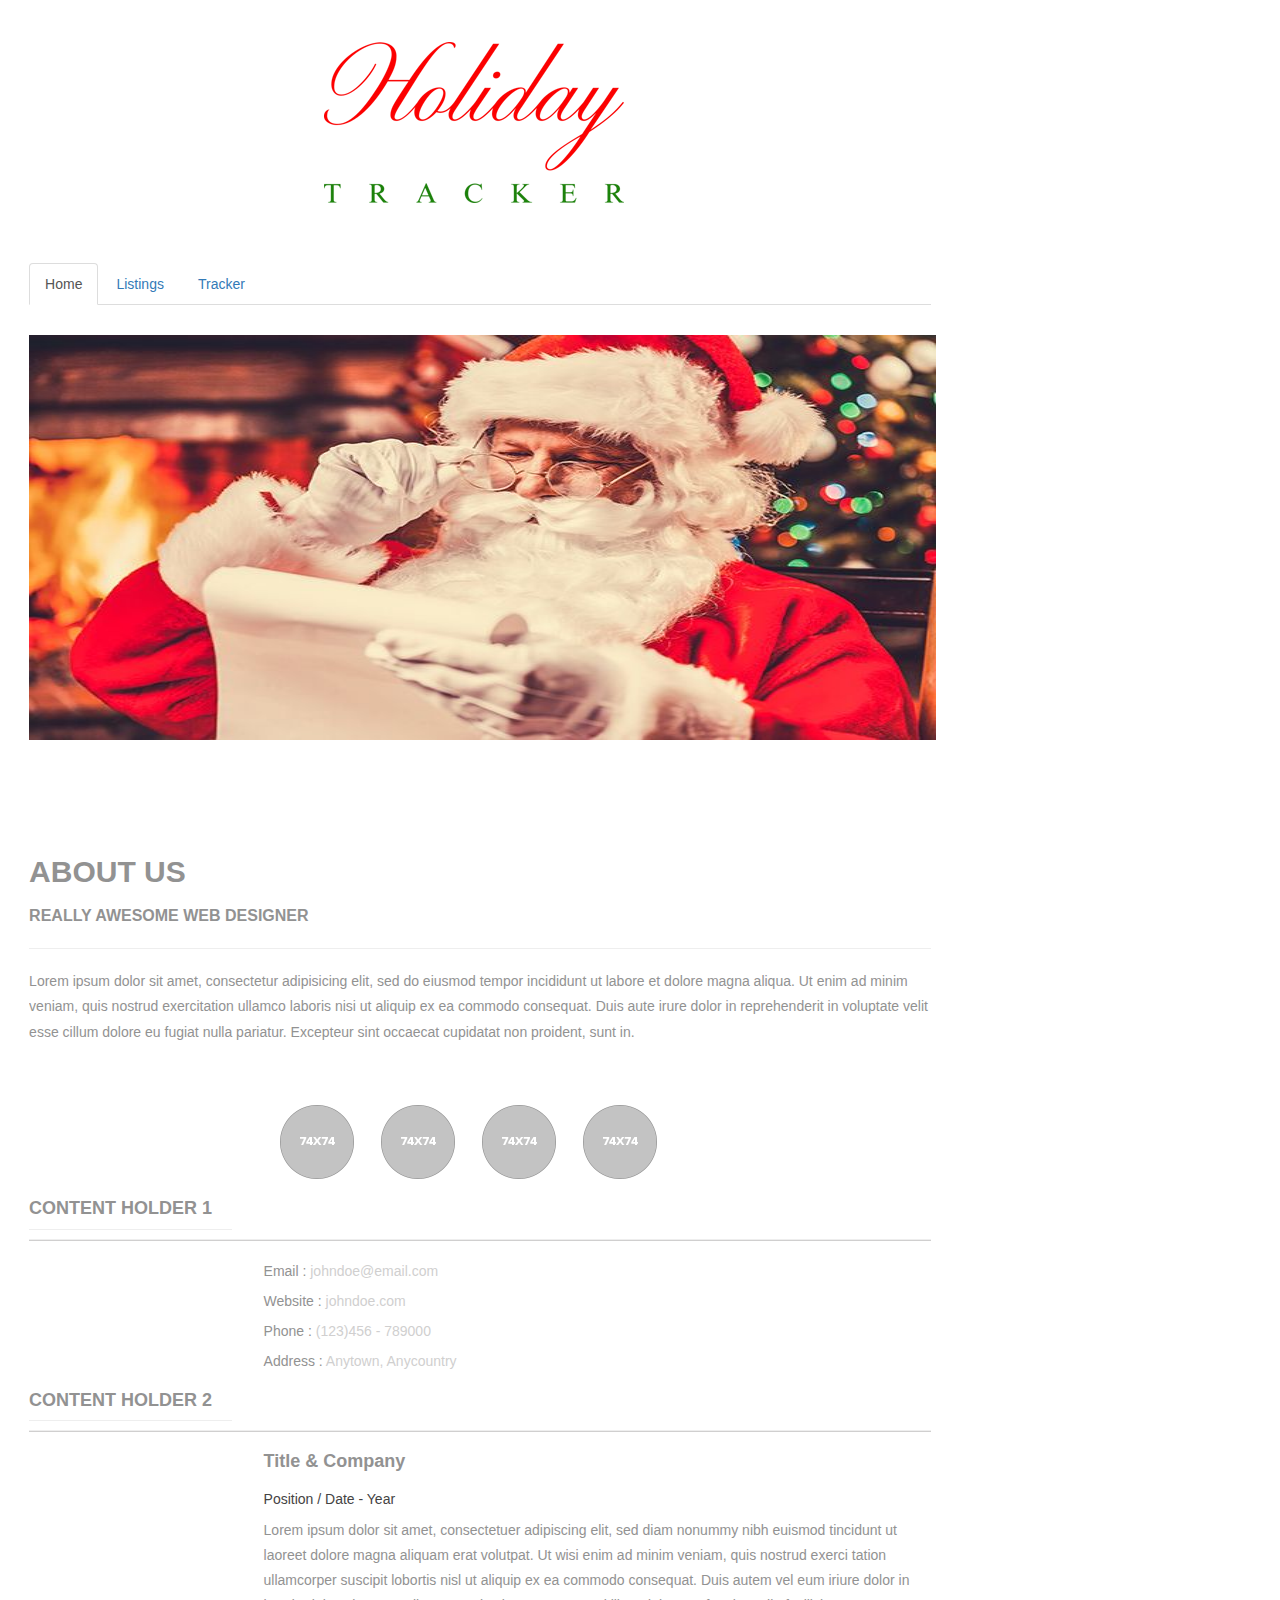
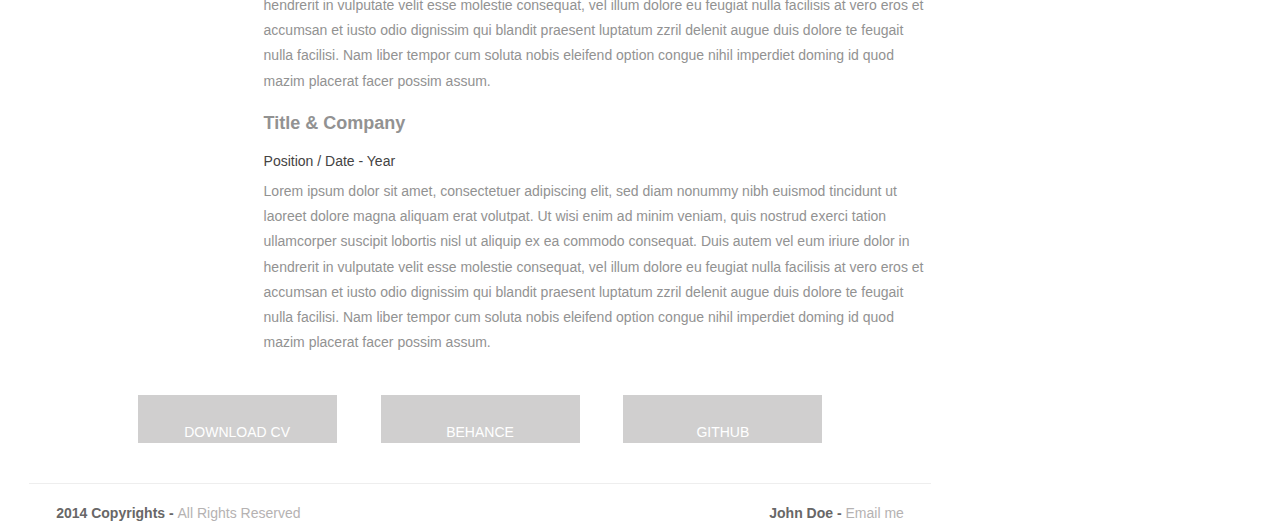
<file: index.html>
<!doctype html>
<html>
<head>
<meta charset="utf-8">
<meta http-equiv="X-UA-Compatible" content="IE=edge">
<meta name="viewport" content="width=device-width, initial-scale=1.0">
<title>About Page template By Adobe Dreamweaver CC</title>
<link href="AboutPageAssets/styles/aboutPageStyle.css" rel="stylesheet" type="text/css">
<link href="css/bootstrap.css" rel="stylesheet" type="text/css">
<!--The following script tag downloads a font from the Adobe Edge Web Fonts server for use within the web page. We recommend that you do not modify it.-->
<script>var __adobewebfontsappname__="dreamweaver"</script>
<script src="http://use.edgefonts.net/montserrat:n4:default;source-sans-pro:n2:default.js" type="text/javascript"></script>
<!-- HTML5 shim and Respond.js for IE8 support of HTML5 elements and media queries -->
<!-- WARNING: Respond.js doesn't work if you view the page via file:// -->
<!--[if lt IE 9]>
<script src="https://oss.maxcdn.com/html5shiv/3.7.2/html5shiv.min.js"></script>
<script src="https://oss.maxcdn.com/respond/1.4.2/respond.min.js"></script>
<![endif]-->
</head>

<body>
<!-- Header content -->
<header>
  <div class="profileLogo"> 
    <p>
      <!-- Profile logo. Add a img tag in place of <span>. --><img src="image.fw.png" width="440" height="253" alt=""/></p>
    <ul class="nav nav-tabs">
      <li role="presentation" class="active"><a href="#">Home</a></li>
      <li role="presentation"><a href="#">Listings</a></li>
      <li role="presentation"><a href="#">Tracker</a></li>
      <li class="disabled"></li>
    </ul>
<p>&nbsp;</p>
  </div>
  <p><img src="cropped_santa-letter-istock.jpg" width="907" height="405" alt=""/><!-- Identity details --></p>
  <section class="profileHeader">
    <h1>ABOUT US</h1>
    <h3>REALLY AWESOME WEB DESIGNER</h3>
    <hr>
    <p>Lorem ipsum dolor sit amet, consectetur adipisicing elit, sed do eiusmod tempor incididunt ut labore et dolore magna aliqua. Ut enim ad minim veniam, quis nostrud exercitation ullamco laboris nisi ut aliquip ex ea commodo consequat. Duis aute irure dolor in reprehenderit in voluptate velit esse cillum dolore eu fugiat nulla pariatur. Excepteur sint occaecat cupidatat non proident, sunt in.</p>
  </section>
  <!-- Links to Social network accounts -->
  <aside class="socialNetworkNavBar">
    <div class="socialNetworkNav"> 
      <!-- Add a Anchor tag with nested img tag here --> 
      <img src="AboutPageAssets/images/social.png" alt="sample"> </div>
    <div class="socialNetworkNav"> 
      <!-- Add a Anchor tag with nested img tag here --> 
      <img src="AboutPageAssets/images/social.png"  alt="sample"> </div>
    <div class="socialNetworkNav"> 
      <!-- Add a Anchor tag with nested img tag here --> 
      <img src="AboutPageAssets/images/social.png"  alt="sample"> </div>
    <div class="socialNetworkNav"> 
      <!-- Add a Anchor tag with nested img tag here --> 
      <img src="AboutPageAssets/images/social.png"  alt="sample"> </div>
  </aside>
</header>
<!-- content -->
<section class="mainContent"> 
  <!-- Contact details -->
  <section class="section1">
    <h2 class="sectionTitle">Content Holder 1</h2>
    <hr class="sectionTitleRule">
    <hr class="sectionTitleRule2">
    <div class="section1Content">
      <p><span>Email :</span> johndoe@email.com</p>
      <p><span>Website :</span> johndoe.com</p>
      <p><span>Phone :</span> (123)456 - 789000</p>
      <p><span>Address :</span> Anytown, Anycountry</p>
    </div>
  </section>
  <!-- Previous experience details -->
  <section class="section2">
    <h2 class="sectionTitle">Content Holder 2</h2>
    <hr class="sectionTitleRule">
    <hr class="sectionTitleRule2">
    <!-- First Title & company details  -->
    <article class="section2Content">
      <h2 class="sectionContentTitle">Title & Company</h2>
      <h3 class="sectionContentSubTitle">Position / Date - Year</h3>
      <p class="sectionContent"> Lorem ipsum dolor sit amet, consectetuer adipiscing elit, sed diam nonummy nibh euismod tincidunt ut laoreet dolore magna aliquam erat volutpat. Ut wisi enim ad minim veniam, quis nostrud exerci tation ullamcorper suscipit lobortis nisl ut aliquip ex ea commodo consequat. Duis autem vel eum iriure dolor in hendrerit in vulputate velit esse molestie consequat, vel illum dolore eu feugiat nulla facilisis at vero eros et accumsan et iusto odio dignissim qui blandit praesent luptatum zzril delenit augue duis dolore te feugait nulla facilisi. Nam liber tempor cum soluta nobis eleifend option congue nihil imperdiet doming id quod mazim placerat facer possim assum. </p>
    </article>
    <!-- Second Title & company details  -->
    <article class="section2Content">
      <h2 class="sectionContentTitle"> Title & Company</h2>
      <h3 class="sectionContentSubTitle">Position / Date - Year</h3>
      <p class="sectionContent"> Lorem ipsum dolor sit amet, consectetuer adipiscing elit, sed diam nonummy nibh euismod tincidunt ut laoreet dolore magna aliquam erat volutpat. Ut wisi enim ad minim veniam, quis nostrud exerci tation ullamcorper suscipit lobortis nisl ut aliquip ex ea commodo consequat. Duis autem vel eum iriure dolor in hendrerit in vulputate velit esse molestie consequat, vel illum dolore eu feugiat nulla facilisis at vero eros et accumsan et iusto odio dignissim qui blandit praesent luptatum zzril delenit augue duis dolore te feugait nulla facilisi. Nam liber tempor cum soluta nobis eleifend option congue nihil imperdiet doming id quod mazim placerat facer possim assum. </p>
    </article>
    <!-- Replicate the above Div block to add more title and company details --> 
  </section>
  <!-- Links to expore your past projects and download your CV -->
  <aside class="externalResourcesNav">
    <div class="externalResources"> <a href="#" title="Download CV Link">DOWNLOAD CV</a> </div>
    <span class="stretch"></span>
    <div class="externalResources"><a href="#" title="Behance Link">BEHANCE</a> </div>
    <span class="stretch"></span>
    <div class="externalResources"><a href="#" title="Github Link">GITHUB</a> </div>
  </aside>
</section>
<footer>
  <hr>
  <p class="footerDisclaimer">2014  Copyrights - <span>All Rights Reserved</span></p>
  <p class="footerNote">John Doe - <span>Email me</span></p>
</footer>
</body>
</html>
</file>
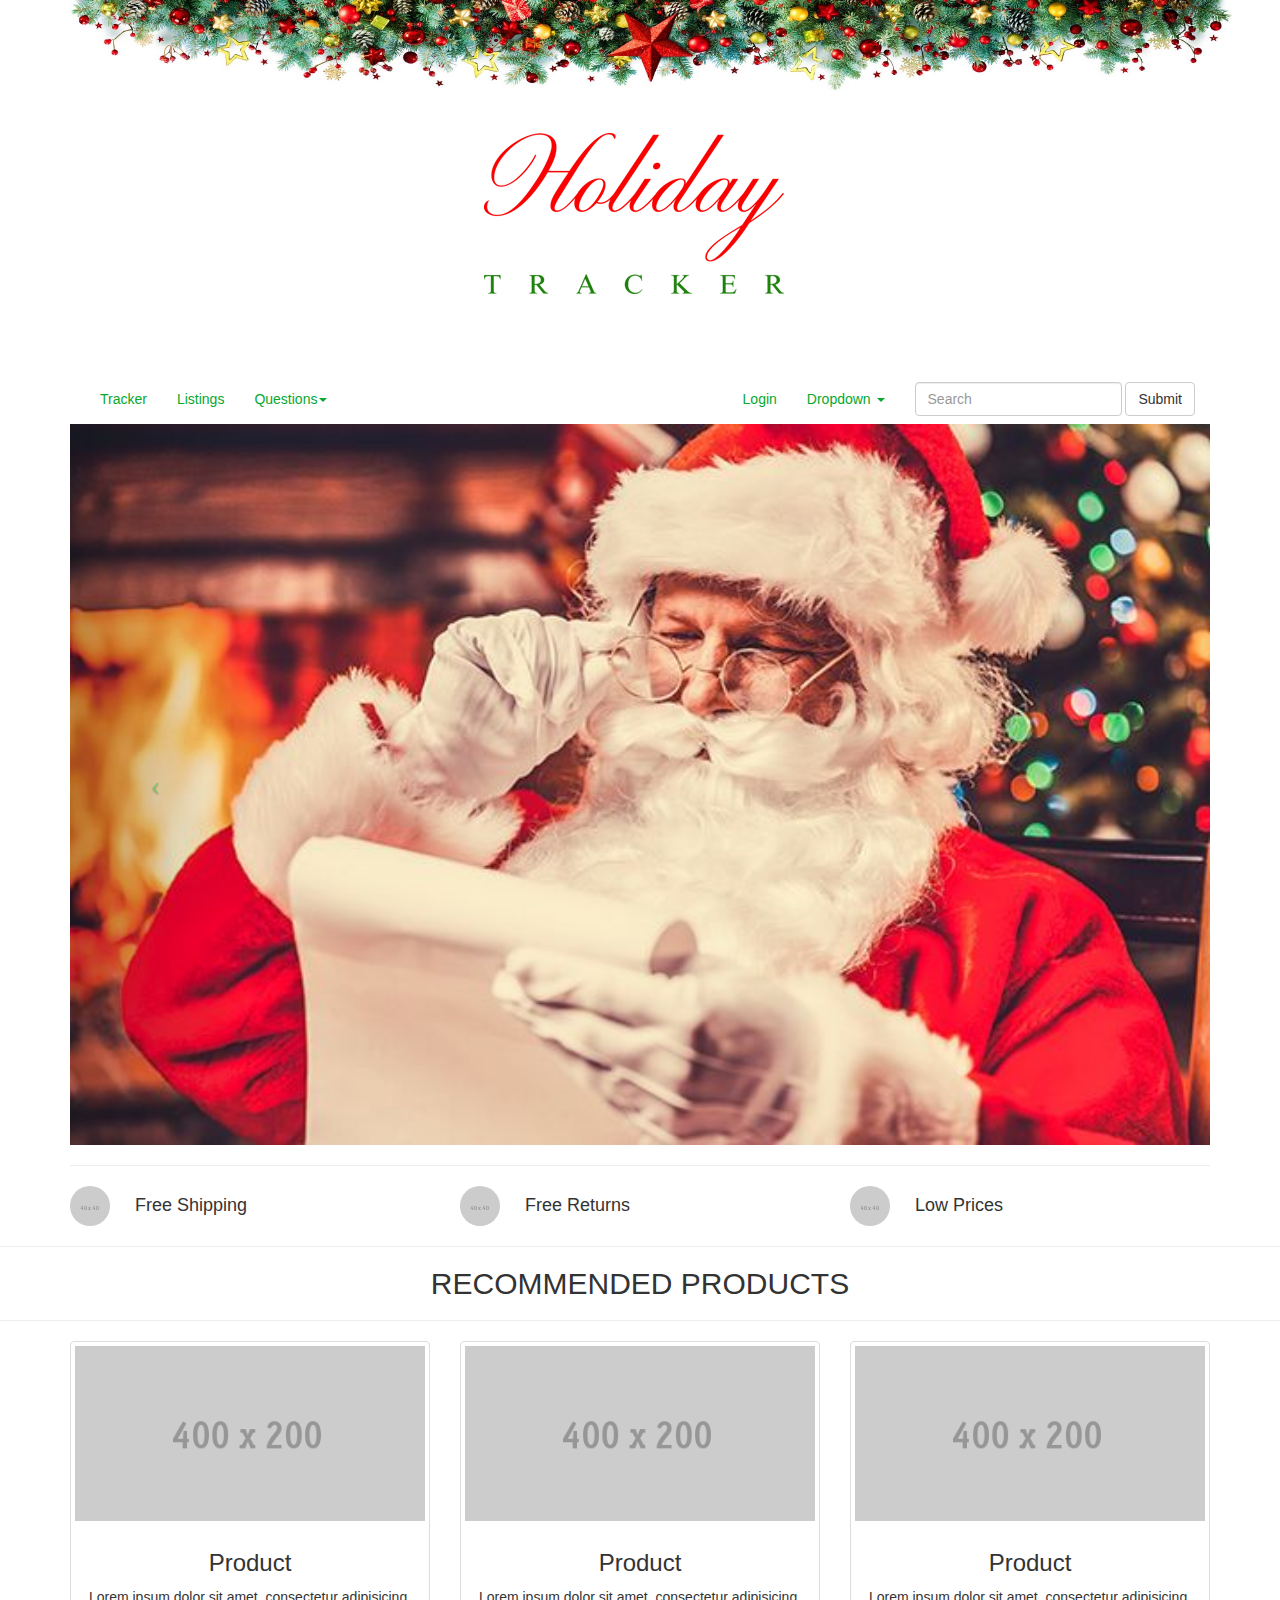
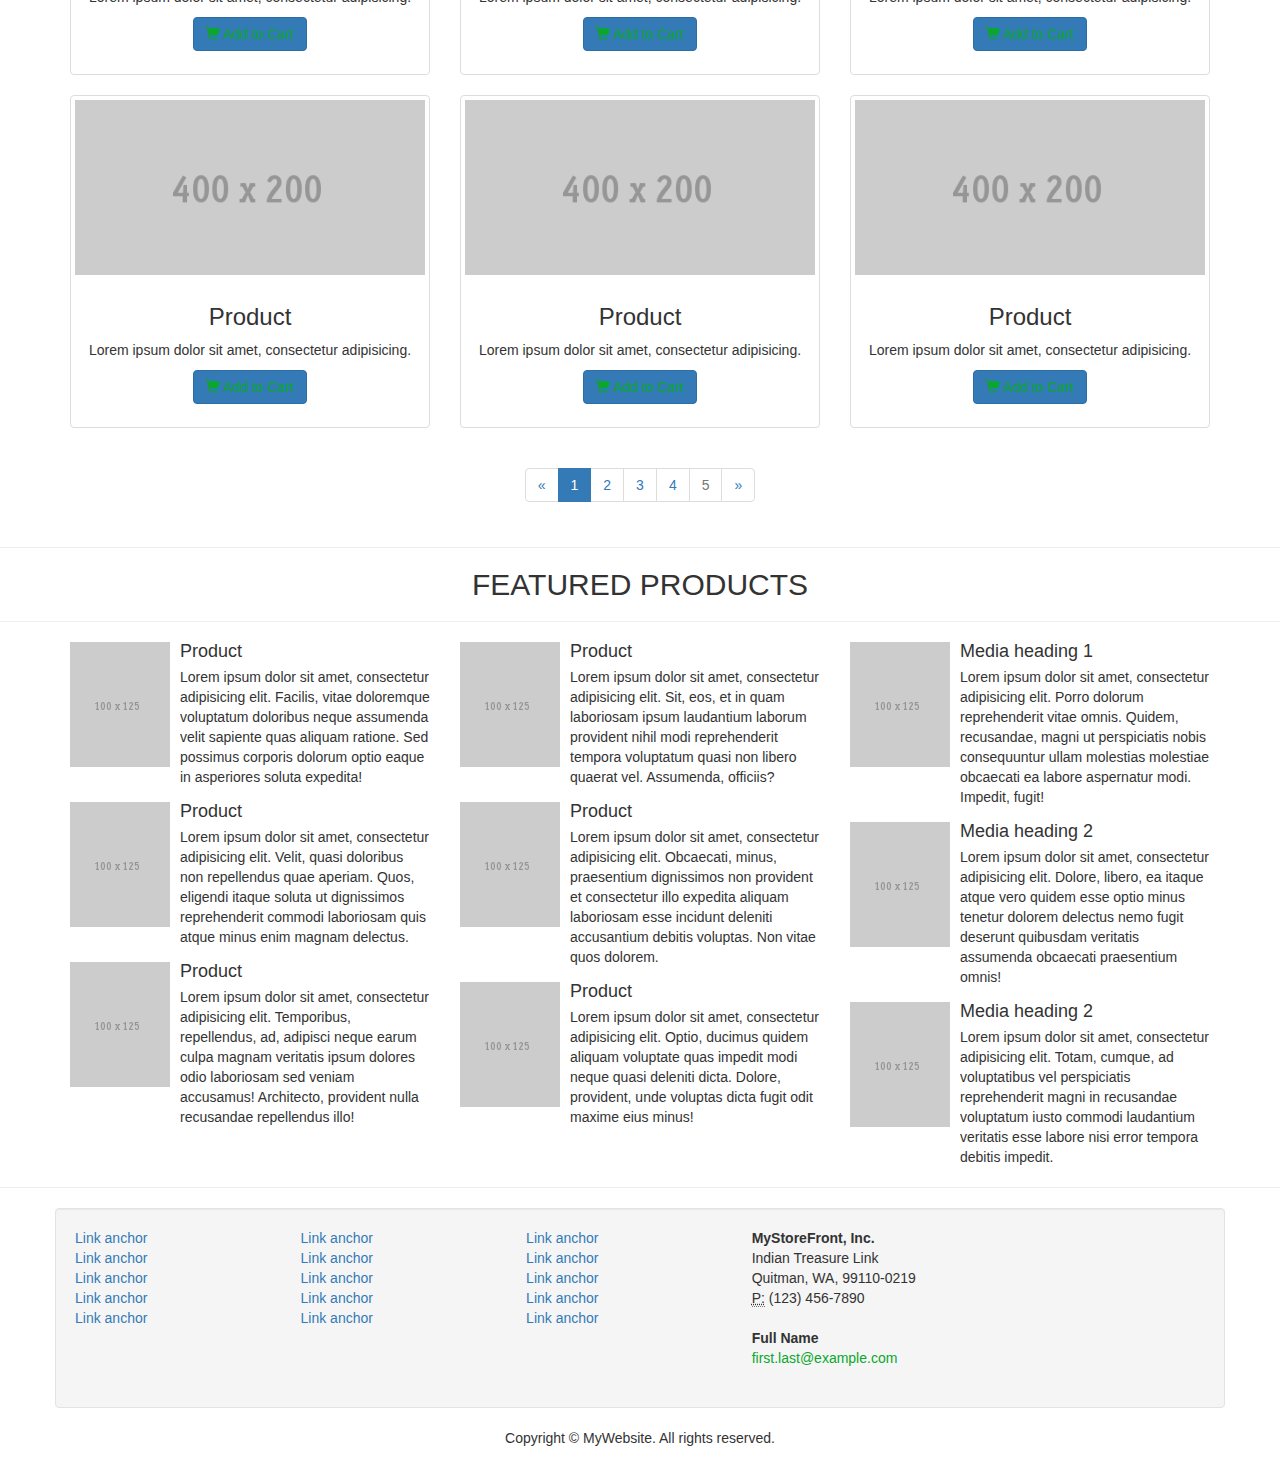
<file: Untitled-2.html>
<!DOCTYPE html>
<html lang="en">
<head>
<meta charset="utf-8">
<meta http-equiv="X-UA-Compatible" content="IE=edge">
<meta name="viewport" content="width=device-width, initial-scale=1">
<title>Bootstrap eCommerce Template</title>

<!-- Bootstrap -->
<link rel="stylesheet" href="css/bootstrap.css">
<style type="text/css">
a:link {
	color: #09A72E;
}
a:hover {
	color: #DD0000;
}
</style>
<link href="media.css" rel="stylesheet" type="text/css">

<!-- HTML5 shim and Respond.js for IE8 support of HTML5 elements and media queries -->
<!-- WARNING: Respond.js doesn't work if you view the page via file:// -->
<!--[if lt IE 9]>
      <script src="https://oss.maxcdn.com/html5shiv/3.7.2/html5shiv.min.js"></script>
      <script src="https://oss.maxcdn.com/respond/1.4.2/respond.min.js"></script>
    <![endif]-->
</head>
<body>
<nav>
  <div class="container"> 
    
    <!-- Brand and toggle get grouped for better mobile display -->
    <div class="navbar-header">
      <button type="button" class="navbar-toggle collapsed" data-toggle="collapse" data-target="#bs-example-navbar-collapse-1"> <span class="sr-only">Toggle navigation</span> <span class="icon-bar"></span> <span class="icon-bar"></span> <span class="icon-bar"></span> </button>
    </div>
    <img src="decoration-top-white-bkg.jpg" width="1162" height="91" alt=""/><img src="image.fw.png" width="440" height="253" alt=""/>
    <p>&nbsp;</p>
    <div class="collapse navbar-collapse">
      <ul class="nav navbar-nav">
        <li class="active"><a href="../../Documents/Unnamed Site 2/tracker.html">Tracker  <span class="sr-only">(current)</span></a> </li>
        <li><a href="../../Documents/Unnamed Site 2/listings.html">Listings  </a> </li>
        <li class="dropdown"> <a href="../../Documents/Unnamed Site 2/questions.html" class="dropdown-toggle" data-toggle="dropdown" role="button" aria-expanded="false">Questions<span class="caret"></span></a>
          <ul class="dropdown-menu" role="menu">
            <li><a href="../../Documents/Unnamed Site 2/naughtyornice.html">Naughty or Nice</a> </li>
            <li><a href="../../Documents/Unnamed Site 2/chatwithsanta.html">Chat with Santa</a> </li>
            <li><a href="../../Documents/Unnamed Site 2/reindeerbiography.html">Reindeer Biography</a> </li>
            
          </ul>
        </li>
      </ul>
      <form class="navbar-form navbar-right" role="search">
        <div class="form-group">
          <input type="text" class="form-control" placeholder="Search">
        </div>
        <button type="submit" class="btn btn-default">Submit</button>
      </form>
      <ul class="nav navbar-nav navbar-right hidden-sm">
        <li><a href="../../Documents/Unnamed Site 2/login.html">Login</a> </li>
        <li class="dropdown"> <a href="#" class="dropdown-toggle" data-toggle="dropdown" role="button" aria-expanded="false">Dropdown <span class="caret"></span></a>
          <ul class="dropdown-menu" role="menu">
            <li><a href="#">Action</a> </li>
            <li><a href="#">Another action</a> </li>
            <li><a href="#">Something else here</a> </li>
            <li class="divider"></li>
            <li><a href="#">Separated link</a> </li>
          </ul>
        </li>
      </ul>
    </div>
    <!-- /.navbar-collapse --> 
  </div>
  <!-- /.container-fluid --> 
</nav>
<div class="container">
    <div class="row">
      <div class="col-xs-12 col-sm-12 col-md-12 col-lg-12">
<div id="carousel1" class="carousel slide">
  <div class="carousel-inner">
          <div class="item"><img src="reindeer-1.jpg" width="2000" height="1280" alt=""/>
<div class="carousel-caption"> Carousel caption 1. Here goes slide description. Lorem ipsum dolor set amet. </div>
          </div>
            <div class="item active"><img src="cropped_santa-letter-istock.jpg" width="1231" height="405" alt=""/></div>
            <div class="item"><img src="SantaClaus1-1024x683.jpg" width="1024" height="683" alt=""/>
<div class="carousel-caption"> Carousel caption 3. Here goes slide description. Lorem ipsum dolor set amet. </div>
            </div>
        </div>
        <a class="left carousel-control" href="#carousel1" data-slide="prev"><span class="icon-prev"></span></a> </div>
      </div>
</div>
    <hr>
  </div>
<div class="container">
  <div class="row">
    <div class="col-lg-4 col-md-4 col-sm-4 col-xs-4">
      <div class="row">
        <div class="col-lg-2 col-md-3 col-sm-3 col-xs-2"><img class="img-circle" alt="Free Shipping" src="img/40X40.gif"></div>
        <div class="col-lg-6 col-md-9 col-sm-9 col-xs-9">
          <h4>Free Shipping</h4>
        </div>
      </div>
    </div>
    <div class="col-lg-4 col-md-4 col-sm-4 col-xs-4">
      <div class="row">
        <div class="col-lg-2 col-md-3 col-sm-3 col-xs-2"><img class="img-circle" alt="Free Shipping" src="img/40X40.gif"></div>
        <div class="col-lg-6 col-md-9 col-sm-9 col-xs-9">
          <h4>Free Returns</h4>
        </div>
      </div>
    </div>
    <div class="col-lg-4 col-md-4 col-sm-4 col-xs-4">
      <div class="row">
        <div class="col-lg-2 col-md-3 col-sm-3 col-xs-2"><img class="img-circle" alt="Free Shipping" src="img/40X40.gif"></div>
        <div class="col-lg-6 col-md-9 col-sm-9 col-xs-9">
          <h4>Low Prices</h4>
        </div>
      </div>
    </div>
  </div>
</div>
<hr>
<h2 class="text-center">RECOMMENDED PRODUCTS</h2>
<hr>
<div class="container">
  <div class="row text-center">
    <div class="col-sm-4 col-md-4 col-lg-4 col-xs-6">
      <div class="thumbnail"> <img src="img/400X200.gif" alt="Thumbnail Image 1" class="img-responsive">
        <div class="caption">
          <h3>Product</h3>
          <p>Lorem ipsum dolor sit amet, consectetur adipisicing.</p>
          <p><a href="#" class="btn btn-primary" role="button"><span class="glyphicon glyphicon-shopping-cart" aria-hidden="true"></span> Add to Cart</a></p>
        </div>
      </div>
    </div>
    <div class="col-sm-4 col-md-4 col-lg-4 col-xs-6">
      <div class="thumbnail"> <img src="img/400X200.gif" alt="Thumbnail Image 1" class="img-responsive">
        <div class="caption">
          <h3>Product</h3>
          <p>Lorem ipsum dolor sit amet, consectetur adipisicing.</p>
          <p><a href="#" class="btn btn-primary" role="button"><span class="glyphicon glyphicon-shopping-cart" aria-hidden="true"></span> Add to Cart</a> </p>
        </div>
      </div>
    </div>
    <div class="col-sm-4 col-md-4 col-lg-4 col-xs-6">
      <div class="thumbnail"> <img src="img/400X200.gif" alt="Thumbnail Image 1" class="img-responsive">
        <div class="caption">
          <h3>Product</h3>
          <p>Lorem ipsum dolor sit amet, consectetur adipisicing.</p>
          <p><a href="#" class="btn btn-primary" role="button"><span class="glyphicon glyphicon-shopping-cart" aria-hidden="true"></span> Add to Cart</a> </p>
        </div>
      </div>
    </div>
    <div class="col-sm-4 col-md-4 col-lg-4 col-xs-6 hidden-lg hidden-md hidden-sm">
      <div class="thumbnail"> <img src="img/400X200.gif" alt="Thumbnail Image 1" class="img-responsive">
        <div class="caption">
          <h3>Product</h3>
          <p>Lorem ipsum dolor sit amet, consectetur adipisicing.</p>
          <p><a href="#" class="btn btn-primary" role="button"><span class="glyphicon glyphicon-shopping-cart" aria-hidden="true"></span> Add to Cart</a></p>
        </div>
      </div>
    </div>
  </div>
  <div class="row text-center hidden-xs">
    <div class="col-xs-4 col-sm-4 col-md-4 col-lg-4">
      <div class="thumbnail"> <img src="img/400X200.gif" alt="Thumbnail Image 1" class="img-responsive">
        <div class="caption">
          <h3>Product</h3>
          <p>Lorem ipsum dolor sit amet, consectetur adipisicing.</p>
          <p><a href="#" class="btn btn-primary" role="button"><span class="glyphicon glyphicon-shopping-cart" aria-hidden="true"></span> Add to Cart</a> </p>
        </div>
      </div>
    </div>
    <div class="col-xs-4 col-sm-4 col-md-4 col-lg-4">
      <div class="thumbnail"> <img src="img/400X200.gif" alt="Thumbnail Image 1" class="img-responsive">
        <div class="caption">
          <h3>Product</h3>
          <p>Lorem ipsum dolor sit amet, consectetur adipisicing.</p>
          <p><a href="#" class="btn btn-primary" role="button"><span class="glyphicon glyphicon-shopping-cart" aria-hidden="true"></span> Add to Cart</a> </p>
        </div>
      </div>
    </div>
    <div class="col-xs-4 col-sm-4 col-md-4 col-lg-4">
      <div class="thumbnail"> <img src="img/400X200.gif" alt="Thumbnail Image 1" class="img-responsive">
        <div class="caption">
          <h3>Product</h3>
          <p>Lorem ipsum dolor sit amet, consectetur adipisicing.</p>
          <p><a href="#" class="btn btn-primary" role="button"><span class="glyphicon glyphicon-shopping-cart" aria-hidden="true"></span> Add to Cart</a> </p>
        </div>
      </div>
    </div>
  </div>
  <nav class="text-center">
    <!-- Add class .pagination-lg for larger blocks or .pagination-sm for smaller blocks-->
    <ul class="pagination">
      <li> <a href="#" aria-label="Previous"> <span aria-hidden="true">&laquo;</span> </a> </li>
      <li class="active"><a href="#">1</a></li>
      <li><a href="#">2</a></li>
      <li><a href="#">3</a></li>
      <li><a href="#">4</a></li>
      <li class="disabled"><a href="#">5</a></li>
      <li> <a href="#" aria-label="Next"> <span aria-hidden="true">&raquo;</span> </a> </li>
    </ul>
  </nav>
</div>
<hr>
<h2 class="text-center">FEATURED PRODUCTS</h2>
<hr>
<div class="container">
  <div class="row">
    <div class="col-lg-4 col-md-6">
      <div class="media-object-default">
        <div class="media">
          <div class="media-left"> <a href="#"> <img class="media-object" src="img/100X125.gif" alt="placeholder image"> </a> </div>
          <div class="media-body">
            <h4 class="media-heading">Product</h4>
            Lorem ipsum dolor sit amet, consectetur adipisicing elit. Facilis, vitae doloremque voluptatum doloribus neque assumenda velit sapiente quas aliquam ratione. Sed possimus corporis dolorum optio eaque in asperiores soluta expedita! </div>
        </div>
        <div class="media">
          <div class="media-left"> <a href="#"> <img class="media-object" src="img/100X125.gif" alt="placeholder image"> </a> </div>
          <div class="media-body">
            <h4 class="media-heading">Product</h4>
            Lorem ipsum dolor sit amet, consectetur adipisicing elit. Velit, quasi doloribus non repellendus quae aperiam. Quos, eligendi itaque soluta ut dignissimos reprehenderit commodi laboriosam quis atque minus enim magnam delectus.</div>
        </div>
        <div class="media">
          <div class="media-left"> <a href="#"> <img class="media-object" src="img/100X125.gif" alt="placeholder image"></a></div>
          <div class="media-body">
            <h4 class="media-heading">Product</h4>
            Lorem ipsum dolor sit amet, consectetur adipisicing elit. Temporibus, repellendus, ad, adipisci neque earum culpa magnam veritatis ipsum dolores odio laboriosam sed veniam accusamus! Architecto, provident nulla recusandae repellendus illo!</div>
        </div>
      </div>
    </div>
    <hr class="hidden-md hidden-lg">
    <div class="col-lg-4 col-md-6">
      <div class="media-object-default">
        <div class="media">
          <div class="media-left"> <a href="#"> <img class="media-object" src="img/100X125.gif" alt="placeholder image"></a></div>
          <div class="media-body">
            <h4 class="media-heading">Product</h4>
            Lorem ipsum dolor sit amet, consectetur adipisicing elit. Sit, eos, et in quam laboriosam ipsum laudantium laborum provident nihil modi reprehenderit tempora voluptatum quasi non libero quaerat vel. Assumenda, officiis?</div>
        </div>
        <div class="media">
          <div class="media-left"> <a href="#"> <img class="media-object" src="img/100X125.gif" alt="placeholder image"></a></div>
          <div class="media-body">
            <h4 class="media-heading">Product</h4>
            Lorem ipsum dolor sit amet, consectetur adipisicing elit. Obcaecati, minus, praesentium dignissimos non provident et consectetur illo expedita aliquam laboriosam esse incidunt deleniti accusantium debitis voluptas. Non vitae quos dolorem.</div>
        </div>
        <div class="media">
          <div class="media-left"> <a href="#"> <img class="media-object" src="img/100X125.gif" alt="placeholder image"></a></div>
          <div class="media-body">
            <h4 class="media-heading">Product</h4>
            Lorem ipsum dolor sit amet, consectetur adipisicing elit. Optio, ducimus quidem aliquam voluptate quas impedit modi neque quasi deleniti dicta. Dolore, provident, unde voluptas dicta fugit odit maxime eius minus!</div>
        </div>
      </div>
    </div>
    <hr class="hidden-lg">
    <div class="col-lg-4 col-md-12 hidden-md">
      <div class="media-object-default">
        <div class="media">
          <div class="media-left"> <a href="#"> <img class="media-object" src="img/100X125.gif" alt="placeholder image"></a></div>
          <div class="media-body">
            <h4 class="media-heading">Media heading 1</h4>
            Lorem ipsum dolor sit amet, consectetur adipisicing elit. Porro dolorum reprehenderit vitae omnis. Quidem, recusandae, magni ut perspiciatis nobis consequuntur ullam molestias molestiae obcaecati ea labore aspernatur modi. Impedit, fugit!</div>
        </div>
        <div class="media">
          <div class="media-left"> <a href="#"> <img class="media-object" src="img/100X125.gif" alt="placeholder image"></a></div>
          <div class="media-body">
            <h4 class="media-heading">Media heading 2</h4>
            Lorem ipsum dolor sit amet, consectetur adipisicing elit. Dolore, libero, ea itaque atque vero quidem esse optio minus tenetur dolorem delectus nemo fugit deserunt quibusdam veritatis assumenda obcaecati praesentium omnis!</div>
        </div>
        <div class="media">
          <div class="media-left"> <a href="#"> <img class="media-object" src="img/100X125.gif" alt="placeholder image"></a></div>
          <div class="media-body">
            <h4 class="media-heading">Media heading 2</h4>
            Lorem ipsum dolor sit amet, consectetur adipisicing elit. Totam, cumque, ad voluptatibus vel perspiciatis reprehenderit magni in recusandae voluptatum iusto commodi laudantium veritatis esse labore nisi error tempora debitis impedit.</div>
        </div>
      </div>
    </div>
  </div>
</div>
<hr>
  <div class="container well">
    <div class="row">
      <div class="col-xs-6 col-sm-6 col-md-6 col-lg-7">
        <div class="row">
          <div class="col-sm-4 col-md-4 col-lg-4 col-xs-6">
            <div>
              <ul class="list-unstyled">
                <li> <a>Link anchor</a> </li>
                <li> <a>Link anchor</a> </li>
                <li> <a>Link anchor</a> </li>
                <li> <a>Link anchor</a> </li>
                <li> <a>Link anchor</a> </li>
              </ul>
            </div>
          </div>
          <div class="col-sm-4 col-md-4 col-lg-4  col-xs-6">
            <div>
              <ul class="list-unstyled">
                <li> <a>Link anchor</a> </li>
                <li> <a>Link anchor</a> </li>
                <li> <a>Link anchor</a> </li>
                <li> <a>Link anchor</a> </li>
                <li> <a>Link anchor</a> </li>
              </ul>
            </div>
          </div>
          <div class="col-sm-4 col-md-4 col-lg-4 col-xs-6">
            <div>
              <ul class="list-unstyled">
                <li> <a>Link anchor</a> </li>
                <li> <a>Link anchor</a> </li>
                <li> <a>Link anchor</a> </li>
                <li> <a>Link anchor</a> </li>
                <li> <a>Link anchor</a> </li>
              </ul>
            </div>
          </div>
        </div>
      </div>
      <div class="col-xs-6 col-sm-6 col-md-6 col-lg-5"> 
        <address>
        <strong>MyStoreFront, Inc.</strong><br>
        Indian Treasure Link<br>
        Quitman, WA, 99110-0219<br>
        <abbr title="Phone">P:</abbr> (123) 456-7890
      </address>
        <address>
        <strong>Full Name</strong><br>
        <a href="mailto:#">first.last@example.com</a>
        </address>
        </div>
    </div>
  </div>

<footer class="text-center">
  <div class="container">
    <div class="row">
      <div class="col-xs-12">
        <p>Copyright © MyWebsite. All rights reserved.</p>
      </div>
    </div>
  </div>
</footer>
<script src="js/jquery-1.11.2.min.js"></script> 
<script src="js/bootstrap.min.js"></script>
</body>
</html>
</file>
<file: AboutPageAssets/styles/aboutPageStyle.css>
@charset "utf-8";

/* Global Styles */

body {
	margin-left: auto;
	margin-right: auto;
	width: 92%;
	max-width: 960px;
	padding-left: 2.275%;
	padding-right: 2.275%;
}

/* Header */
header {
	text-align: center;
	display: block;
}
header .profileLogo .logoPlaceholder {
	background-color: rgba(208,207,207,1.00);
	width: 187px;
	text-align: center;
}
header .logoPlaceholder span {
	width: 80px;
	height: 22px;
	font-family: 'Montserrat', sans-serif;
	color: rgba(255,255,255,1.00);
	font-size: 30px;
	font-weight: 700;
	line-height: 53px;
}
header .profilePhoto {
	background-color: rgba(237,237,237,1.00);
	width: 259px;
	border-radius: 50%;
	height: 259px;
	clear: both;
}
header .profileHeader h1 {
	font-family: 'Montserrat', sans-serif;
	color: rgba(146,146,146,1.00);
	font-size: 30px;
	font-weight: 700;
	line-height: 24px;
}
header .profileHeader h3 {
	font-family: sans-serif;
	color: rgba(146,146,146,1.00);
	font-size: 16px;
	font-weight: 700;
	line-height: 24px;
}
hr {
	background-color: rgba(208,207,207,1.00);
	height: 1px;
}
header .profileHeader p {
	font-family: sans-serif;
	color: rgba(146,146,146,1.00);
	font-size: 14px;
	font-weight: 400;
	line-height: 1.8;
	overflow-y: auto;
}
header .socialNetworkNavBar {
	text-align: center;
	display: block;
	margin-top: 60px;
	clear: both;
}
header .socialNetworkNavBar .socialNetworkNav {
	border-radius: 50%;
    cursor: pointer;
}
header .socialNetworkNavBar .socialNetworkNav img:hover {
    opacity:0.5;
}
/* Main Content sections */
.mainContent .section1 {
	display: block;
}
.section1 .sectionTitle, .section2 .sectionTitle {
	font-family: 'Montserrat', sans-serif;
	color: rgba(146,146,146,1.00);
	font-size: 18px;
	font-weight: 700;
	text-transform: uppercase;
}
.section1 .sectionTitleRule, .section2 .sectionTitleRule {
	margin: 0 3% 0 0;
	float: left;
	clear: both;
}
.section1 .sectionTitleRule2, .section2 .sectionTitleRule2 {
	background-color: rgba(208,207,207,1.00);
	height: 1px;
	padding: 0px;
}
.mainContent .section1 .section1Content {
	font-family: ProximaNova;
	font-size: 14px;
	font-weight: 100;
	color: rgba(208,207,207,1.00);
}
.mainContent .section1 .section1Content span {
	color: rgba(146,146,146,1.00);
	font-family: sans-serif;
}
.section2 .sectionContentTitle {
	font-family: sans-serif;
	color: rgba(146,146,146,1.00);
	font-size: 18px;
	font-weight: 700;
}

.section2 .sectionContentSubTitle {
	font-family: sans-serif;
	color: rgba(68,67,67,1.00);
	font-size: 14px;
	font-weight: 400;
}
.section2 .sectionContent {
	font-family: sans-serif;
	color: rgba(146,146,146,1.00);
	font-size: 14px;
	font-weight: 400;
	line-height: 1.8;
}
.mainContent {
	display: block;
}
.mainContent .externalResourcesNav .externalResources {
	background-color: rgba(208,207,207,1.00);
	display: inline-block;
	text-align: center;
	margin-top: 0px;
	padding-top: 3%;
	cursor: pointer;
}
.mainContent .externalResourcesNav .externalResources:hover {
	background-color: rgba(153,153,153,1.00);
}
.externalResourcesNav .externalResources a {
	font-family: 'Montserrat', sans-serif;
	color: rgba(255,255,255,1.00);
	font-size: 14px;
	font-weight: 400;
	line-height: 18px;
	text-decoration: none;
}
.stretch {
	content: '';
	display: inline-block;
	margin-left: 2%;
	margin-right: 2%;
}
/* Footer */
footer .footerDisclaimer {
	font-family: sans-serif;
	font-size: 14px;
	line-height: 18px;
	color: rgba(104,103,103,1.00);
	font-weight: 700;
}
footer .footerDisclaimer span {
	color: rgba(181,178,178,1.00);
	font-weight: 400;
}
footer .footerNote {
	font-family: sans-serif;
	font-size: 14px;
	line-height: 18px;
	color: rgba(104,103,103,1.00);
	font-weight: 700;
}
footer .footerNote span {
	color: rgba(181,178,178,1.00);
	font-weight: 400;
}

/* Media query for Mobile devices*/
@media only screen and (min-width : 285px) and (max-width : 480px) {
/* Header */
header {
	width: 100%;
	float: none;
}
header .profileLogo .logoPlaceholder {
	display: inline-block;
}
header .profilePhoto {
	display: inline-block;
}
header .profileHeader {
	text-align: center;
    margin-top:10%;
}
header .profileHeader p {
	text-align: justify;
}
header .socialNetworkNavBar {
    text-align: center;
    display: block;
    margin-top: 60px;
    clear: both;
    margin-bottom: 15%;
}
header .socialNetworkNavBar .socialNetworkNav {
	width: 60px;
	height: 60px;
	display: inline-block;
	margin-right: 23px;
}
/* Main content sections */
.mainContent .section1 {
	text-align: center;
    margin-bottom: 10%;
}
.section1 .section1Title, .section2 .section1Title {
	text-align: center;
}
.section1 .sectionTitleRule, .section2 .sectionTitleRule {
	width: 100%;
}
.section1 .sectionTitleRule2, .section2 .sectionTitleRule2 {
	display: none;
}
.mainContent .section1 .section1Content {
	display: inline-block;
	text-align: left;
	font-family: sans-serif;
    text-align: justify;
}
.mainContent .section2 {
	display: block;
	text-align: center;
}
.section2 .section2Content {
    margin-top: 10%;
    text-align: justify;
    margin-bottom: 10%;
}
.mainContent .externalResourcesNav {
    margin-bottom: 10%;
 
}
.mainContent .externalResourcesNav .externalResources {
	width: 100%;
	height: 35px;
}
/* Footer */
footer {
	display: block;
	text-align: center;
	font-family: sans-serif;
}
}

/* Media Query for Tablets */
@media only screen and (min-width : 481px) and (max-width : 1024px) {
/* Header */
header {
	width: 100%;
	float: none;
}
header .profileLogo .logoPlaceholder {
	display: inline-block;
	font-family: 'Montserrat', sans-serif;
}
header .profilePhoto {
	float: left;
	clear: both;
	margin-right: 3%;
    margin-top:5%;
}
header .profileHeader {
	text-align: left;
    margin-top:7%;
}
header .socialNetworkNavBar .socialNetworkNav {
	width: 74px;
	height: 74px;
	display: inline-block;
	margin-right: 23px;
}
/* Main content and sections */
.section1 .section1Title, .section2 .section1Title {
	text-align: center;
}
.section1 .sectionTitleRule, .section2 .sectionTitleRule {
	width: 100%;
}
.section1 .sectionTitleRule2, .section2 .sectionTitleRule2 {
	display: none;
}
.mainContent .section1 .section1Content {
	display: block;
	margin: 0% 0% 0% 20%;
	font-family: sans-serif;;
    margin-top: 5%;
    margin-bottom: 5%;
}
.mainContent .section2 {
	clear: both;
}
.section2 .section2Content {
	padding: 0px;
	margin-left: 20%;
	font-family: sans-serif;
    margin-top: 5%;
    margin-bottom: 5%;
}
.mainContent .externalResourcesNav {
	margin-left: 20%;
	margin-top: 40px;
	margin-bottom: 40px;
	text-align: center;
	padding-top: 0px;
	clear: both;
}
.mainContent .externalResourcesNav .externalResources {
	width: 199px;
	height: 48px;
    margin-top: 5%;
}
/* Footer */
footer .footerDisclaimer {
	float: left;
	margin-left: 3%;
	font-family: sans-serif;
}
footer .footerNote {
	float: right;
	margin-right: 3%;
	font-family: sans-serif;
}
}

/* Desktops and laptops  */
@media only screen and (min-width:1025px) {
/* Header */
header .profileLogo .logoPlaceholder {
	float: left;
	margin-bottom: 50px;
}
header .profilePhoto {
	float: left;
	clear: both;
	margin-right: 3%;
}
header .profileHeader {
	text-align: left;
	padding-top: 10%;
}
header .socialNetworkNavBar .socialNetworkNav {
	width: 74px;
	height: 74px;
	display: inline-block;
	margin-right: 23px;
}
/* Main content sections */
.section1 .sectionTitleRule, .section2 .sectionTitleRule {
	width: 22.5%;
}
.mainContent .section1 .section1Content {
	display: block;
	margin-top: 0%;
	margin-right: 0%;
	margin-left: 26%;
	margin-bottom: 0%;
	font-family: sans-serif;
}
.mainContent .section2 {
	clear: both;
}
.section2 .section2Content {
	padding: 0px;
	margin-left: 26%;
	font-family: sans-serif;
}
.mainContent .externalResourcesNav {
	margin-top: 40px;
	margin-bottom: 40px;
	text-align: center;
	padding-top: 0px;
	clear: both;
}
.mainContent .externalResourcesNav .externalResources {
	width: 199px;
	height: 48px;
}
/* Footer */
footer .footerDisclaimer {
	float: left;
	margin-left: 3%;
	font-family: sans-serif;
}
footer .footerNote {
	float: right;
	margin-right: 3%;
	font-family: sans-serif;
}
}
</file>
<file: media.css>
@charset "utf-8";
.container img {
	margin-left: auto;
	margin-right: auto;
	display: block;
}
</file>
